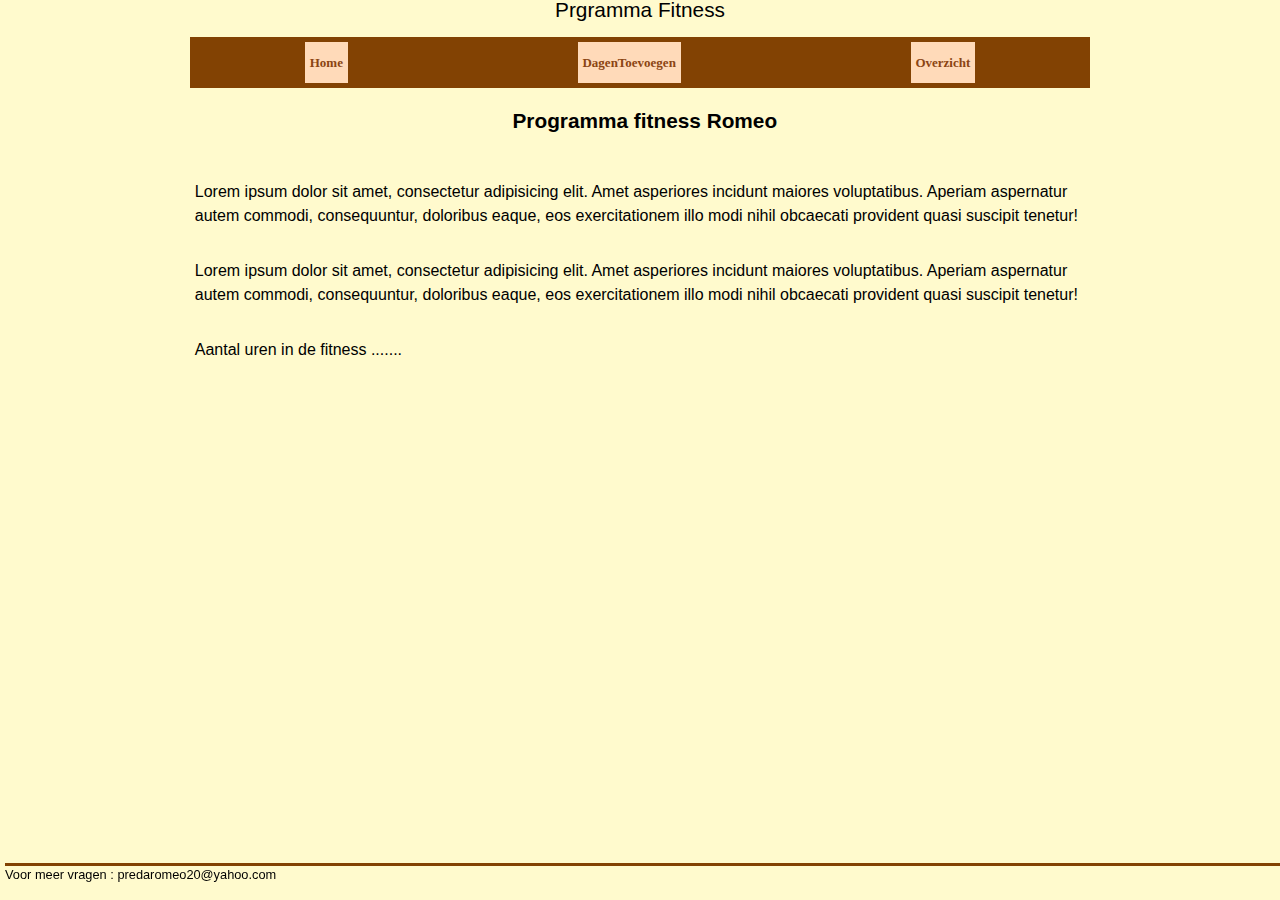
<file: web/index.html>
<!DOCTYPE html>
<html lang="en">
<head>
    <meta charset="UTF-8">
    <link rel="stylesheet" href="css/reset.css">
    <link rel="stylesheet" href="css/stijl.css">
    <meta name="viewport" content="width=device-width, intial-scale=1.0">
    <title>Home</title>
</head>
<body>
<header>
    <h1>Prgramma Fitness</h1>
    <nav>
        <ul>
            <li><a href= "index.html">Home</a> </li>
            <li><a href="DagenToevoegen.html">DagenToevoegen</a> </li>
            <li><a href="Overzicht.html">Overzicht</a> </li>
        </ul>
    </nav>
</header>

<main>
    <article>
        <h2>Programma fitness Romeo</h2>

        <section>
            <p>Lorem ipsum dolor sit amet, consectetur adipisicing elit. Amet asperiores incidunt maiores voluptatibus. Aperiam aspernatur autem commodi, consequuntur, doloribus eaque, eos exercitationem illo modi nihil obcaecati provident quasi suscipit tenetur!</p>

        </section>
        <section>
            <p>Lorem ipsum dolor sit amet, consectetur adipisicing elit. Amet asperiores incidunt maiores voluptatibus. Aperiam aspernatur autem commodi, consequuntur, doloribus eaque, eos exercitationem illo modi nihil obcaecati provident quasi suscipit tenetur!</p>

        </section>
        <section><p>Aantal uren in de fitness .......</p></section>

    </article>
</main>


<footer>
    <ul>
        <li>Voor meer vragen : predaromeo20@yahoo.com</li>
    </ul>
</footer>





</body>
</html>
</file>
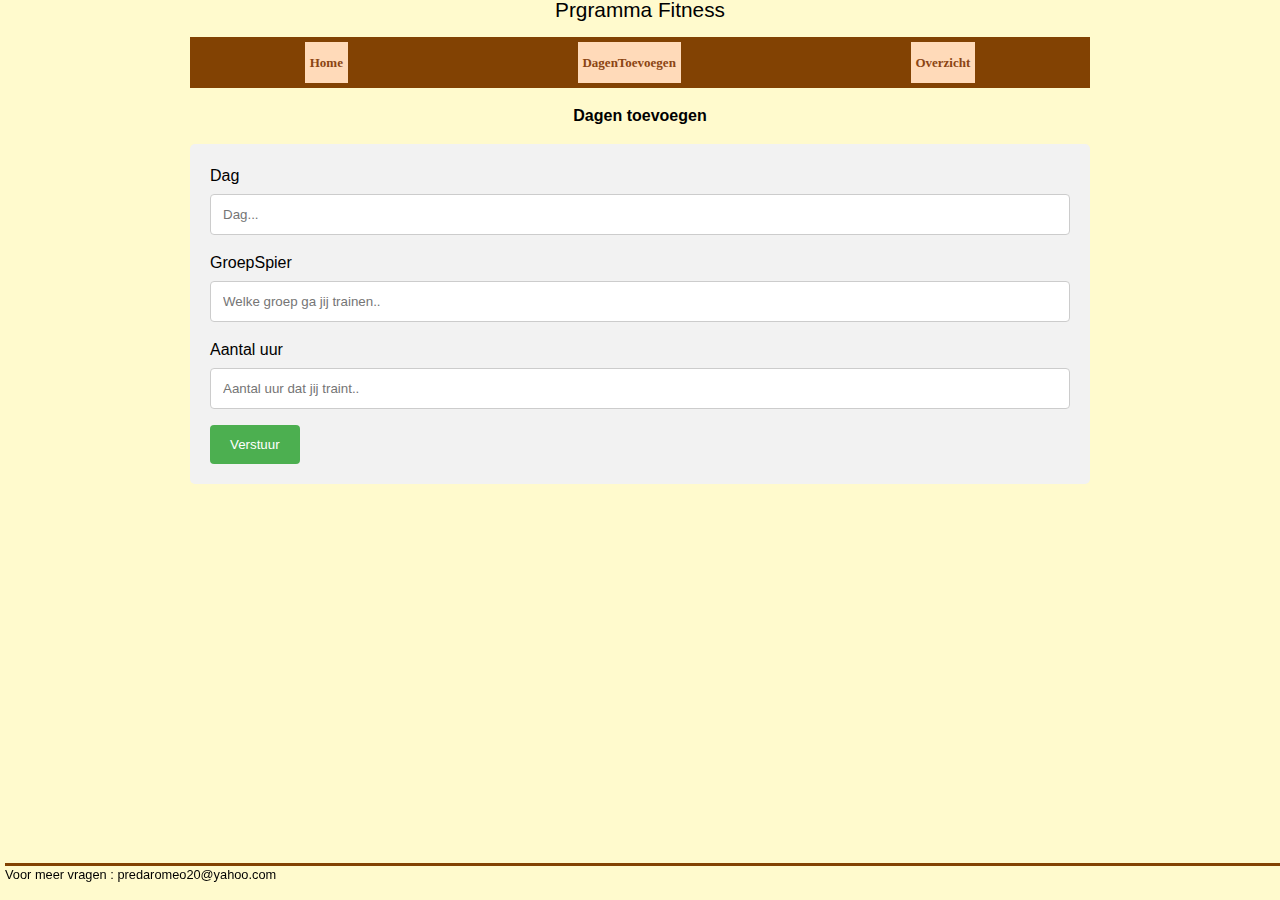
<file: web/DagenToevoegen.html>
<!DOCTYPE html>
<html lang="en">
<head>
    <meta charset="UTF-8">
    <link rel="stylesheet" href="css/reset.css">
    <link rel="stylesheet" href="css/stijl.css">
    <meta name="viewport" content="width=device-width, intial-scale=1.0">
    <title>DagenToevoegen</title>
</head>
<body>

<header>
    <h1>Prgramma Fitness</h1>
    <nav>
        <ul>
            <li><a href= "index.html">Home</a> </li>
            <li><a href="DagenToevoegen.html">DagenToevoegen</a> </li>
            <li><a href="Overzicht.html">Overzicht</a> </li>
        </ul>
    </nav>
</header>

<main>
    <h2>Dagen toevoegen</h2>

    <div class="container">
        <form method="post"  novalidate>
            <p><label for="fdag">Dag</label>
                <input type="text" id="fdag" name="dag" placeholder="Dag..."></p>

            <p><label for="lGroepSpier">GroepSpier</label>
                <input type="text" id="lGroepSpier" name="groepspier" placeholder="Welke groep ga jij trainen.."></p>

            <p><label for="aantalUur">Aantal uur</label>
                <input type="number" id="aantalUur" name="Aatanuur" placeholder="Aantal uur dat jij traint.."></p>


            <input type="submit" value="Verstuur">
        </form>
    </div>
</main>


<footer>
    <ul>
        <li>Voor meer vragen : predaromeo20@yahoo.com</li>
    </ul>
</footer>

</body>
</html>
</file>
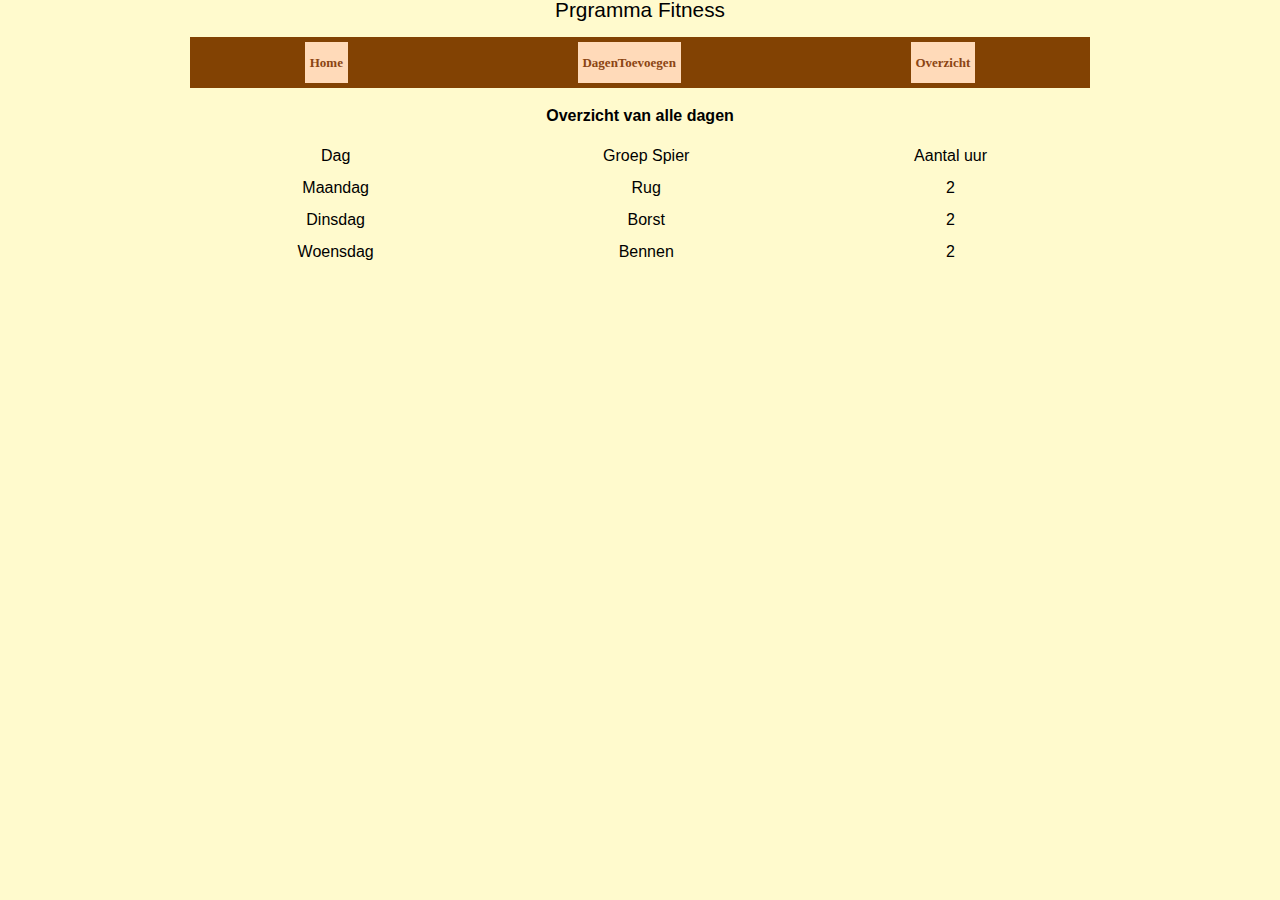
<file: web/Overzicht.html>
<!DOCTYPE html>
<html lang="en">
<head>
    <meta charset="UTF-8">
    <link rel="stylesheet" href="css/reset.css">
    <link rel="stylesheet" href="css/stijl.css">
    <meta name="viewport" content="width=device-width, intial-scale=1.0">
    <title>Overzicht</title>
</head>
<body>
<header>
    <h1>Prgramma Fitness</h1>
    <nav>
        <ul>
            <li><a href= "index.html">Home</a> </li>
            <li><a href="DagenToevoegen.html">DagenToevoegen</a> </li>
            <li><a href="Overzicht.html">Overzicht</a> </li>
        </ul>
    </nav>
</header>


<main>
    <h2>Overzicht van alle dagen</h2>
    <table>
        <tr>
            <th>Dag</th>
            <th>Groep Spier</th>
            <th>Aantal uur</th>
        </tr>


        <tr>
            <th>Maandag</th>
            <th>Rug</th>
            <th>2</th>
        </tr>

        <tr>
            <th>Dinsdag</th>
            <th>Borst</th>
            <th>2</th>
        </tr>

        <tr>
            <th>Woensdag</th>
            <th>Bennen</th>
            <th>2</th>
        </tr>


    </table>
</main>
</body>
</html>
</file>
<file: web/css/stijl.css>
body {
    overflow-x: hidden;

    font-family: "Verdana", sans-serif;
    font-size: 1rem;
    background-color: #FFFACD;
    max-width : 900px;
    margin:auto;

}

body main{
    line-height: 1.5rem;
    margin-bottom: 100px;
}  

article h2{
    display: block;
    font-weight: bold;
    font-size: 1.3rem;
}

article{
    padding-left: 1rem;
}



footer {
    position: fixed;
    left: 0;
    bottom: 0;
    width: 100%;
    margin-left: 5px;
    border-top:0.2rem solid #824203;
    margin-top: 100px;
    padding-bottom: 1rem;
}

th{
    text-align: center;
    padding-bottom: 0.5rem;
}

tbody{
    padding-left: 5px;
    text-align: center;
}

table{
    width: 100%;

}

main h2{
    font-family: "Verdana", sans-serif;
    padding: 1rem;
    font-weight: bold;
    text-align: center;

}

input[type=text], select, textarea {
    width: 100%;
    padding: 12px;
    border: 1px solid #ccc;
    border-radius: 4px;
    box-sizing: border-box;
    margin-top: 6px;
    margin-bottom: 16px;
    resize: vertical;
}

input[type= number], select, textarea {
    width: 100%;
    padding: 12px;
    border: 1px solid #ccc;
    border-radius: 4px;
    box-sizing: border-box;
    margin-top: 6px;
    margin-bottom: 16px;
    resize: vertical;
}



input[type=submit] {
    background-color: #4CAF50;
    color: white;
    padding: 12px 20px;
    border: none;
    border-radius: 4px;
    cursor: pointer;
}

input[type=submit]:hover {
    background-color: #45a049;
}

.container {
    border-radius: 5px;
    background-color: #f2f2f2;
    padding: 20px;
}

header h1{
    font-size: 1.3rem;
    position: relative;
    text-align: center;
    margin-bottom: 1rem;
    
}


header nav{
    font-family: "Trebuchet MS", sans-serif;
   
    color: #444;
    font-size: 40%;
    line-height: 2rem;
    
}

header .active{
    background-color: sandybrown;
}

nav ul li{
    list-style-type: none;
    background-color: #FFDAB9;
    text-align: center;
}

nav a{
    font-size: 13px;
    font-family: 'CaviarDreams';
    font-weight: bold;
    padding: 0.3rem;
    text-decoration: none;
    color: #8B4513;
    display: block;
    border: 1px solid #8B4513;
  
}

nav a:hover{
    background-color: #fff;
    color: #444;
}

body article{
    padding: 0.3rem;
}





footer ul li{
    font-family: "Verdana", sans-serif;
    font-size: 0.8rem;
    line-height: 1.1rem;
}



section {
    padding-top: 1rem ;
}





@media all and (min-width: 38rem) /*608px*/ {
    

    main {
        padding-left: 0;
    }

    header h1{
        justify-content: center;
    }
    
   p{
       width:85%;
   }


    
    article {
        text-align: left;
        width: 350px;
        margin-left: auto;
    }


    
    body main{


        margin-bottom: 100px;
    }


    footer {

        margin-left: 5px;
        border-top:0.2rem solid #824203;
        margin-top: 100px;
    }

     article {
        width: 100%;

    }

    header nav ul {
        display: flex;
        flex-direction: row;
        justify-content: space-around;
        
    }
    header nav{
        background-color: #824203;
    }

   

    nav a {
        border: 5px solid #824203 ;
    }







}

@media all and (min-width: 48rem) /*768px*/ {


    

     section {
        text-align: left;
        /*width: 550px;*/
       padding-top: 1rem;
    }

    footer {
        position: fixed;
        left: 0;
        bottom: 0;
        width: 100%;
        margin-left: 5px;
        border-top:0.2rem solid #824203;



    }








}

@media all and (min-width: 60rem) {
    article {
        text-align: left;

    }

    

   section{
        text-align: left;

    }

    footer {
        position: fixed;
        left: 0;
        bottom: 0;
        width: 100%;
        margin-left: 5px;
        border-top:0.2rem solid #824203;



    }





}

@media all and (min-width: 75rem) /*1200px*/ {



    footer {
        position: fixed;
        left: 0;
        bottom: 0;
        width: 100%;
        margin-left: 5px;
        border-top:0.2rem solid #824203;
    }

    p{
    width :100%;
    }

    section{
        margin-top: 15px;
    }





}
</file>
